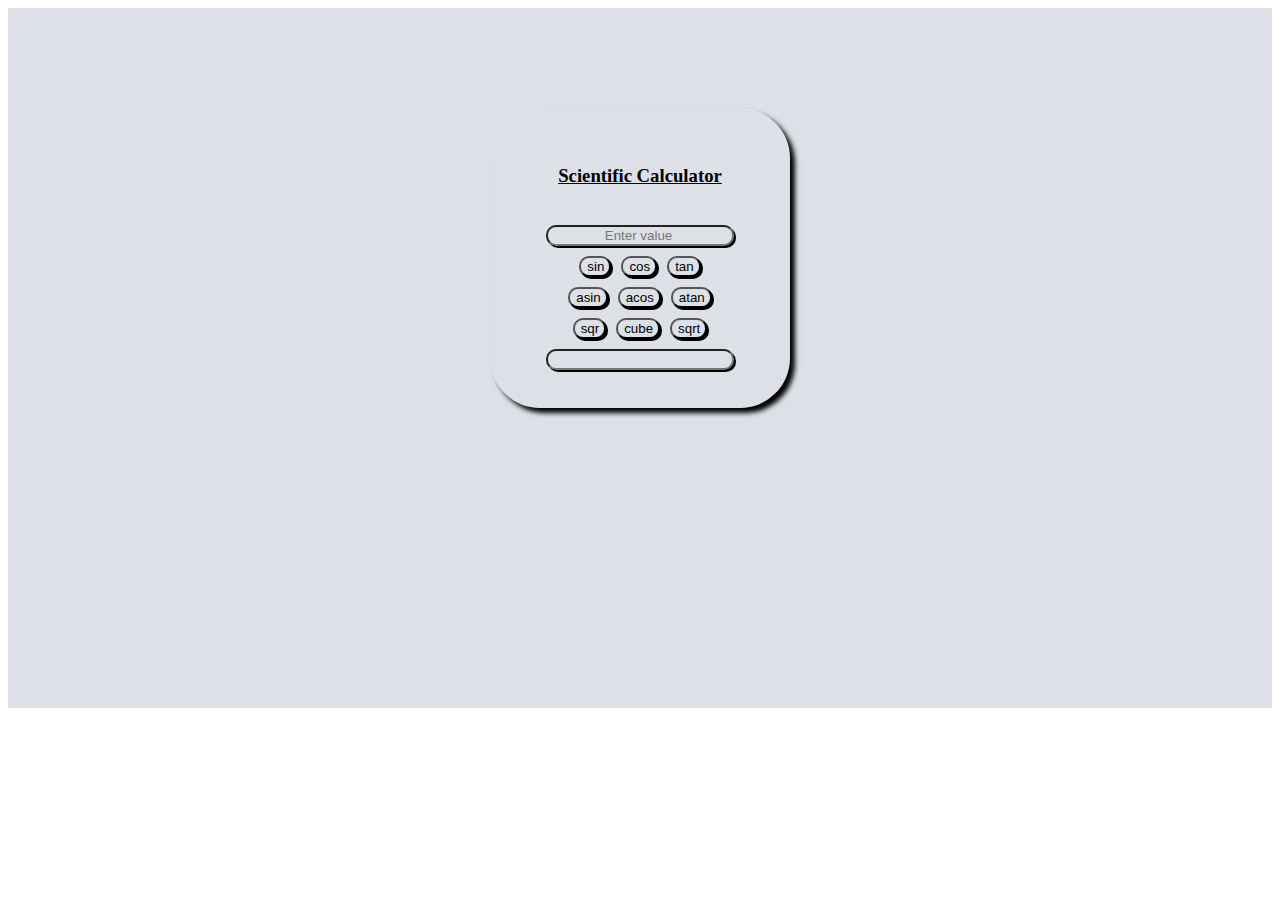
<file: index.html>
<!DOCTYPE html>
<html lang="en">
<head>
    <meta charset="UTF-8">
    <meta http-equiv="X-UA-Compatible" content="IE=edge">
    <meta name="viewport" content="width=device-width, initial-scale=1.0">
    <script src="Assignment3.js" defer></script><!--source of java script given -->
    <!--style tag for styling the text-->
    <script src="./javascript/index.js" defer></script>
    <link rel="stylesheet" href="./css/index.css"/>
    <title>Scientific Calculator</title><!--title for the document-->
</head>
<body><div class="preface"><!--given the class styling of preface class-->
    <div class="container"><!--declared the class as container-->
        <div class="box"><!--declared the class as box-->
            <div class="line"><!--declared class line-->
                <h3><u>Scientific Calculator</u></h3><!--Written the text as heading of size h3-->
            </div>
            <div class="line1"><!--declared class-->
                <input type="text" id="i1" placeholder="Enter value"><!--taken the input as type text and given the placeholder-->
            </div>
            <div class="line1">
                <div class="button"><!--declared class as button-->
                
                    <input type="button" value="sin"  onclick="sin()"><!--input as of type button with vale given as sin and onclick value for java script-->
                </div>
                <div class="button"><!--declared class as button-->
                    <input type="button" value="cos" onclick="cos()"><!--input as of type button with vale given as cos and onclick value for java script-->
                </div>
                <div class="button"><!--declared class as button-->
                    <input type="button" value="tan" onclick="tan()"><!--input as of type button with vale given as tan and onclick value for java script-->
                </div>
            </div>
            <div class="line1"><!--declared class as line1-->
                <div class="button"><!--declared class as button-->
                   <input type="button" value="asin" onclick="asin()"><!--input as of type button with vale given as asin and onclick value for java script-->
                </div>
                 <div class="button"><!--declared class as button-->
                    <input type="button" value="acos" onclick="acos()"><!--input as of type button with vale given as acos and onclick value for java script-->
                </div>
                <div class="button"><!--declared class as button-->
                    <input type="button" value="atan" onclick="atan()"><!--input as of type button with vale given as atan and onclick value for java script-->
                </div>
            </div>
            <div class="line1">
                <div class="button"><!--declared class as button-->
                <input type="button" value="sqr" onclick="sqr()"></div><!--input as of type button with vale given as sqr and onclick value for java script-->
                <div class="button"><!--declared class as button-->
                <input type="button" value="cube" onclick="cube()"></div><!--input as of type button with vale given as cube and onclick value for java script-->
                <div class="button"><!--declared class as button-->
                <input type="button" value="sqrt" onclick="sqrt()"><!--input as of type button with vale given as sqrt-->
                </div>
            </div>
            <div class="line"><!--declared class as input-->
                <input type="text" id="i2" ><!--taken the input as type text with id as i2-->
            </div>
        </div>
    </div>
    </div>
</body>
</html>
</file>
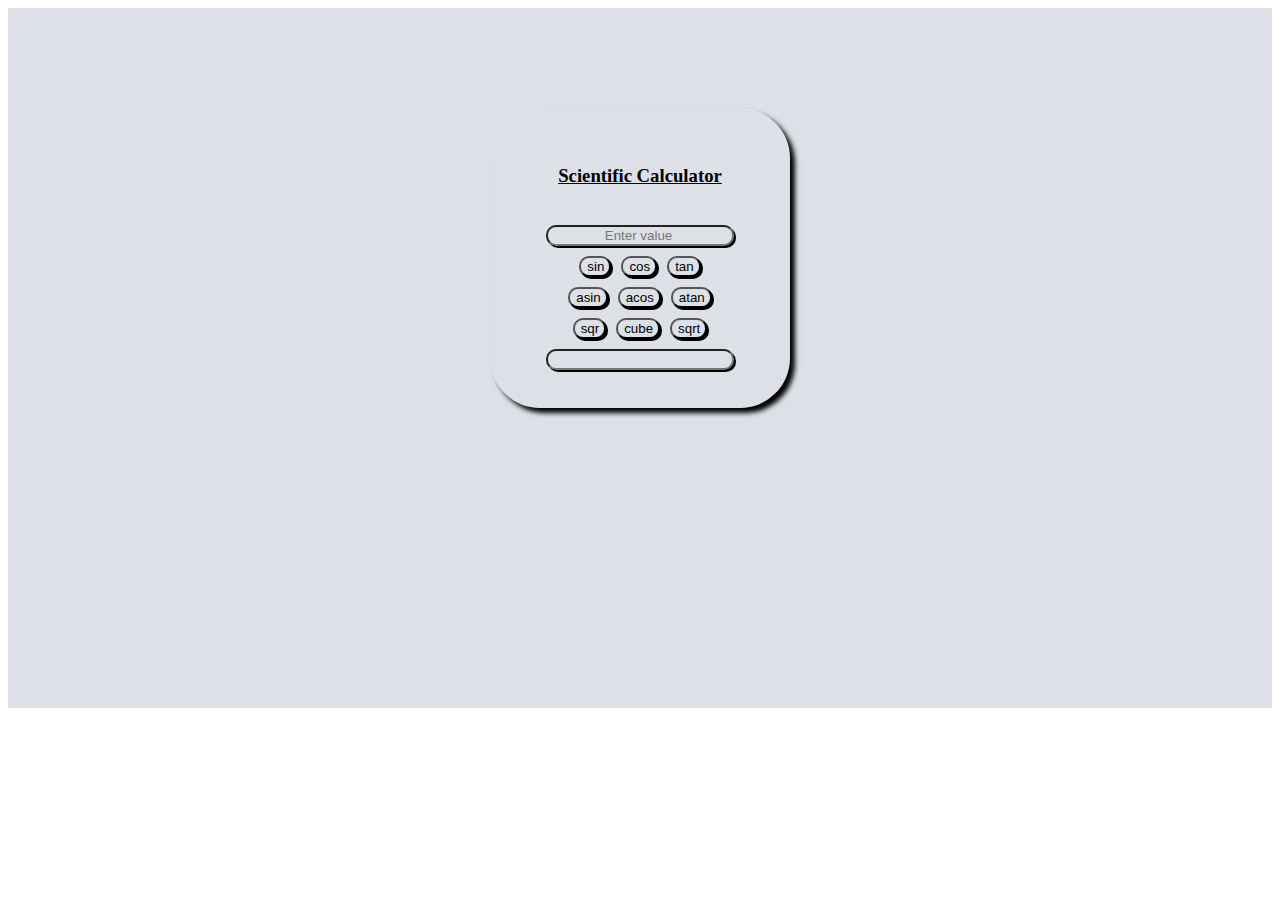
<file: Assignment3.html>
<!DOCTYPE html>
<html lang="en">
<head>
    <meta charset="UTF-8">
    <meta http-equiv="X-UA-Compatible" content="IE=edge">
    <meta name="viewport" content="width=device-width, initial-scale=1.0">
    <script src="Assignment3.js" defer></script><!--source of java script given -->
    <!--style tag for styling the text-->
     <style> 
        .preface{
            display: flex;/*display as flex*/
            flex-direction: row;/*given the direction of flex as row*/
            justify-content: center;/*justified the content at center*/
            align-items: center;/*aligned items at center*/
            padding-top: 100px;/*given the padding of given value*/
            background-color: #dde1e7;
            padding-bottom: 300px;
        }
        .container{
            width: 300px;/*width of the container is given*/
            height: 300px;/*height of the container is given*/
            display: flex;/*display as flex*/
            flex-direction: row;/*given the direction of flex as row*/
            justify-content: center;/*justified the content at center*/
            align-items: center;/*aligned items at center*/
            border-radius: 50px;/*given the border radius*/
            background-color: #dde1e7;/*given the background colour to the container*/
           box-shadow: 5px 5px 5px #000;/*given the box shdow,first shows width,second is height, third is blur and the colour*/
        }
        .line{
            padding-top: 10px;/*given the padding of given value at top*/
            padding-bottom: 10px;/*given the padding of given value from bottom*/
            align-items: center;/*aligned items at center*/
            text-align: center;/*text aligned at center*/
           
        }
        .line1{
            padding-left: 10px;/*given the padding of given value from left*/
            padding-right: 10px;/*given the padding of given value from right*/
            padding-top: 10px;/*given the padding of given value from top*/
            display: flex;/*display as flex*/
            justify-content: center;/*justified the content at center*/
            align-items: center;/*aligned items at center*/
            text-align: center;/*text aligned at center*/
        }
        input{
            border-radius: 10px;/*given the radios to border*/
            text-align: center;/*text aligned at center*/
            align-items: center;/*aligned items at center*/
            background-color: #dde1e7;/*background colour is given*/
            cursor: pointer;/*cursor changes to pointer after taking on it*/
            padding-right: 5px;/*given the padding of given value at right side*/
            box-shadow: 2px 2px  #000;/*given the box shdow,first shows width,second is height, third is blur and the colour*/
        }
        .container:hover{
            background-color: rgba(156, 161, 153, 0.788);/*given the background colour to the container*/
            box-shadow: inset 5px 3px  #000;/*given the box shdow,first shows width,second is height, third is blur and the colour*/
            padding-right: 5px;/*given the padding of given value from right*/
            padding-left: 5px;/*given the padding of given value from left*/
        }
        input:hover{
            background-color: rgba(189, 156, 106, 0.555);/*given the background colour to the container*/
            box-shadow: inset 5px 3px  #000;/*given the box shdow,first shows width,second is height, third is blur and the colour*/
            padding-right: 5px;/*given the padding of given value from right*/
            padding-left: 5px;/*given the padding of given value from left*/
            
        }
        .button{
            padding-left: 5px;/*given the padding of given value from left*/
            padding-right: 5px;/*given the padding of given value from right*/
        }
       
    </style>
    <title>Scientific Calculator</title><!--title for the document-->
</head>
<body><div class="preface"><!--given the class styling of preface class-->
    <div class="container"><!--declared the class as container-->
        <div class="box"><!--declared the class as box-->
            <div class="line"><!--declared class line-->
                <h3><u>Scientific Calculator</u></h3><!--Written the text as heading of size h3-->
            </div>
            <div class="line1"><!--declared class-->
                <input type="text" id="i1" placeholder="Enter value"><!--taken the input as type text and given the placeholder-->
            </div>
            <div class="line1">
                <div class="button"><!--declared class as button-->
                
                    <input type="button" value="sin"  onclick="sin()"><!--input as of type button with vale given as sin and onclick value for java script-->
                </div>
                <div class="button"><!--declared class as button-->
                    <input type="button" value="cos" onclick="cos()"><!--input as of type button with vale given as cos and onclick value for java script-->
                </div>
                <div class="button"><!--declared class as button-->
                    <input type="button" value="tan" onclick="tan()"><!--input as of type button with vale given as tan and onclick value for java script-->
                </div>
            </div>
            <div class="line1"><!--declared class as line1-->
                <div class="button"><!--declared class as button-->
                   <input type="button" value="asin" onclick="asin()"><!--input as of type button with vale given as asin and onclick value for java script-->
                </div>
                 <div class="button"><!--declared class as button-->
                    <input type="button" value="acos" onclick="acos()"><!--input as of type button with vale given as acos and onclick value for java script-->
                </div>
                <div class="button"><!--declared class as button-->
                    <input type="button" value="atan" onclick="atan()"><!--input as of type button with vale given as atan and onclick value for java script-->
                </div>
            </div>
            <div class="line1">
                <div class="button"><!--declared class as button-->
                <input type="button" value="sqr" onclick="sqr()"></div><!--input as of type button with vale given as sqr and onclick value for java script-->
                <div class="button"><!--declared class as button-->
                <input type="button" value="cube" onclick="cube()"></div><!--input as of type button with vale given as cube and onclick value for java script-->
                <div class="button"><!--declared class as button-->
                <input type="button" value="sqrt" onclick="sqrt()"><!--input as of type button with vale given as sqrt-->
                </div>
            </div>
            <div class="line"><!--declared class as input-->
                <input type="text" id="i2" ><!--taken the input as type text with id as i2-->
            </div>
        </div>
    </div>
    </div>
</body>
</html>
</file>
<file: css/index.css>
.preface{
    display: flex;/*display as flex*/
    flex-direction: row;/*given the direction of flex as row*/
    justify-content: center;/*justified the content at center*/
    align-items: center;/*aligned items at center*/
    padding-top: 100px;/*given the padding of given value*/
    background-color: #dde1e7;
    padding-bottom: 300px;
}
.container{
    width: 300px;/*width of the container is given*/
    height: 300px;/*height of the container is given*/
    display: flex;/*display as flex*/
    flex-direction: row;/*given the direction of flex as row*/
    justify-content: center;/*justified the content at center*/
    align-items: center;/*aligned items at center*/
    border-radius: 50px;/*given the border radius*/
    background-color: #dde1e7;/*given the background colour to the container*/
   box-shadow: 5px 5px 5px #000;/*given the box shdow,first shows width,second is height, third is blur and the colour*/
}
.line{
    padding-top: 10px;/*given the padding of given value at top*/
    padding-bottom: 10px;/*given the padding of given value from bottom*/
    align-items: center;/*aligned items at center*/
    text-align: center;/*text aligned at center*/
   
}
.line1{
    padding-left: 10px;/*given the padding of given value from left*/
    padding-right: 10px;/*given the padding of given value from right*/
    padding-top: 10px;/*given the padding of given value from top*/
    display: flex;/*display as flex*/
    justify-content: center;/*justified the content at center*/
    align-items: center;/*aligned items at center*/
    text-align: center;/*text aligned at center*/
}
input{
    border-radius: 10px;/*given the radios to border*/
    text-align: center;/*text aligned at center*/
    align-items: center;/*aligned items at center*/
    background-color: #dde1e7;/*background colour is given*/
    cursor: pointer;/*cursor changes to pointer after taking on it*/
    padding-right: 5px;/*given the padding of given value at right side*/
    box-shadow: 2px 2px  #000;/*given the box shdow,first shows width,second is height, third is blur and the colour*/
}
.container:hover{
    background-color: rgba(156, 161, 153, 0.788);/*given the background colour to the container*/
    box-shadow: inset 5px 3px  #000;/*given the box shdow,first shows width,second is height, third is blur and the colour*/
    padding-right: 5px;/*given the padding of given value from right*/
    padding-left: 5px;/*given the padding of given value from left*/
}
input:hover{
    background-color: rgba(189, 156, 106, 0.555);/*given the background colour to the container*/
    box-shadow: inset 5px 3px  #000;/*given the box shdow,first shows width,second is height, third is blur and the colour*/
    padding-right: 5px;/*given the padding of given value from right*/
    padding-left: 5px;/*given the padding of given value from left*/
    
}
.button{
    padding-left: 5px;/*given the padding of given value from left*/
    padding-right: 5px;/*given the padding of given value from right*/
}
</file>
